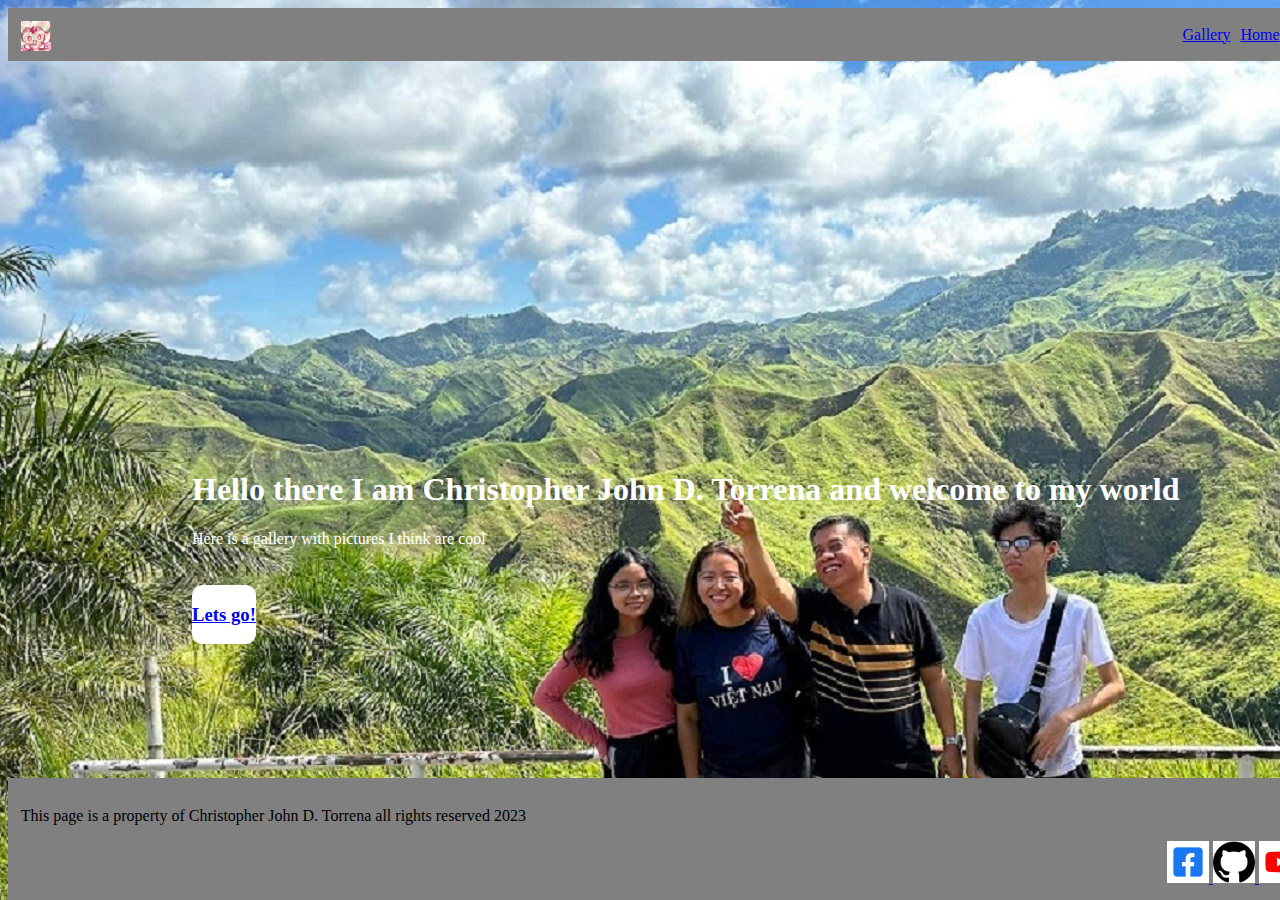
<file: index.html>
<!Doctype html>
<html lang="en">
<head>
    <meta charset="UTF-8">
    <META name="viewport" content="width=device-width,initial-scale=1.0">
        <title>home</title>
</head>
<body>
<div class="top">
    <div id="img">
        <img src="snapdragon.webp"
        width="30" 
        height="30" >
    </div>
    <div class="right" id="smallbox">
        <a href="index.html">Home</a>
    </div>
    <div class="right" id="smallbox">
        <a href="gallery.html">Gallery</a>
    </div>
</div> 

<div class="text">
    <div id="htext">     
        <h1><b>Hello there I am Christopher John D. Torrena and welcome to my world</b></h1>
    </div>
    <div id="ptext">     
        <p>Here is a gallery with pictures I think are cool</p>
    </div>
</div>
    
<div id="letsgobox">
    <a href="gallery.html"><h3><b>Lets go!</b></h3></a>
</div>
<div class="bottom">
    <p>This page is a property of Christopher John D. Torrena all rights reserved 2023</p>
    <div class="right">
        <a href="www.facebook.com"><img src="fb.png" alt="facebook" style="width:42px; height:42px;"> </a>
        <a href="www.github.com"><img src="git.png" alt="github" style="width:42px; height:42px;"> </a>
        <a href="www.youtube.com"><img src="yt.png" alt="youtube" style="width:42px; height:42px;"> </a>
     </div>
</div> 
    



    <link rel="stylesheet" href="style.css">
</body>

</html>
</file>
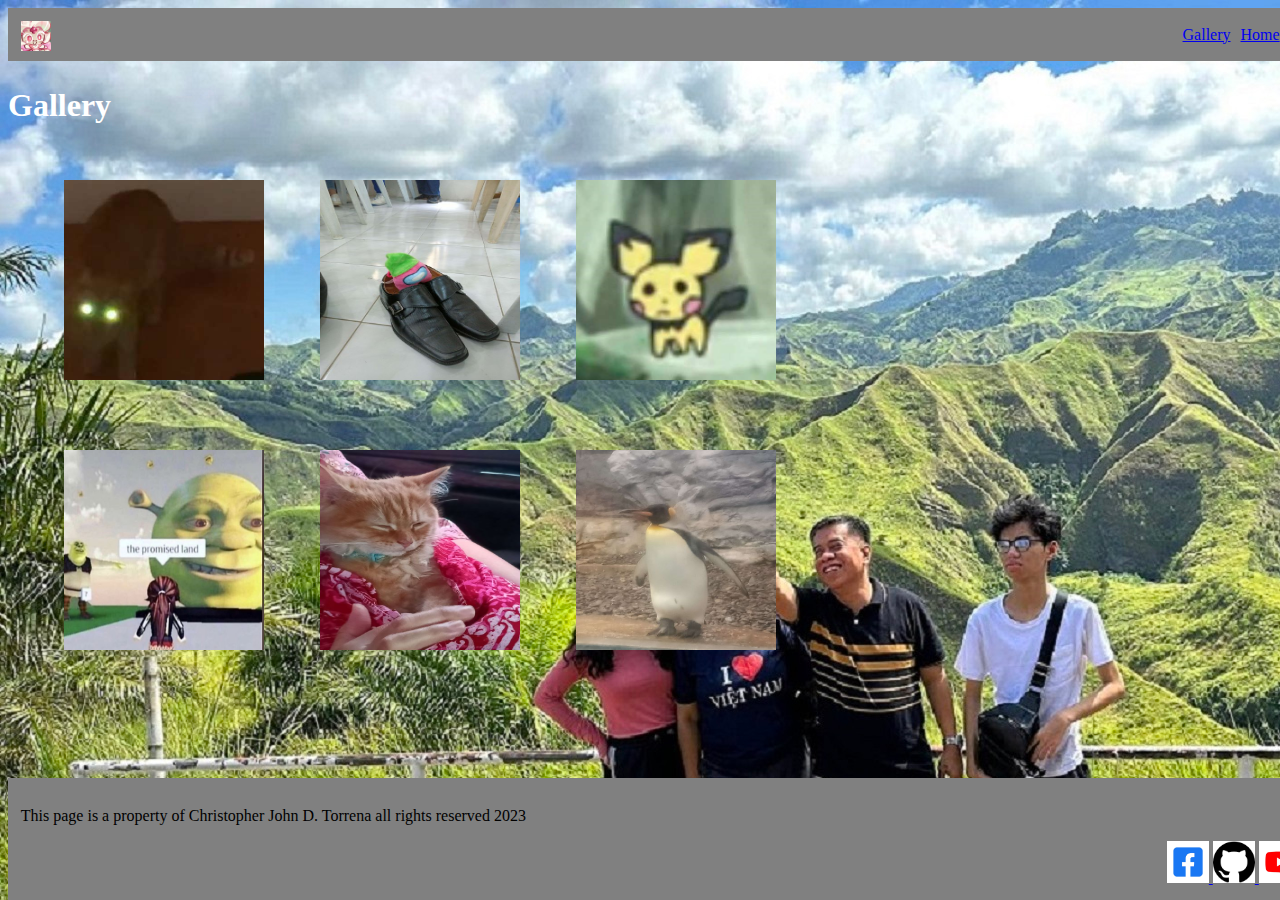
<file: gallery.html>
<!Doctype html>
<html lang="en">
<head>
    <meta charset="UTF-8">
    <META name="viewport" content="width=device-width,initial-scale=1.0">
        <title>gallery</title>
</head>
<body>
<div class="top">
    <div id="img">
        <img src="snapdragon.webp"
        width="30" 
        height="30">
    </div>
    <div class="right" id="smallbox">
        <a href="index.html">Home</a>
    </div>
    <div class="right" id="smallbox">
        <a href="gallery.html">Gallery</a>
    </div>
</div> 

<h1 id="htext">Gallery</h1>

<div class="images">
    <divclass="group1">
    <div id="img1">
        <img src="cat.jpg"
        height="200"
        width="200">
    </div>
    <div id="img2">
        <img src="amogus.jpg" 
        height="200"
        width="200">
    </div>
    <div id="img3">
        <img src="epic (2).jpg" 
        height="200"
        width="200">
    </div>
    </div>
    <div  class="group2">
    <div id="img4">
        <img src="shrek.jpg" 
        height="200"
        width="200">
    </div>
    <div id="img5">
        <img src="pepper.jpg" 
        height="200"
        width="200">
    </div>
    <div id="img6">
        <img src="penguin.jpg" 
        height="200"
        width="200">
    </div>
    </div>
</div>

 <div class="bottom">
    <p>This page is a property of Christopher John D. Torrena all rights reserved 2023</p>
    <div class="right">
        <a href="www.facebook.com"><img src="fb.png" alt="facebook" style="width:42px; height:42px;"> </a>
        <a href="www.github.com"><img src="git.png" alt="github" style="width:42px; height:42px;"> </a>
        <a href="www.youtube.com"><img src="yt.png" alt="youtube" style="width:42px; height:42px;"> </a>
    </div>
</div>    
    <link rel="stylesheet" href="style.css">
</body>
</html>
</file>
<file: style.css>
.top{
display: block;
background-color: gray;
padding: 1%;
width:100%;
display: inline-block;
}
.bottom{
    display: block;
    background-color: gray;
    padding: 1%;
    width:100%;
    display: inline-block;
    position: absolute;
    bottom: 0%;
 }

.right{
float:right ;
display: inline;
}
#img{
    height:10px;
    width:10px;
    float:left;
    display:inline-block;
}
 body{
background-image: url(familyphoto1.jpg);
width: 100;
height: 100;
image-repeat:false;

}
#smallbox{
    display:block;
    padding: 5px;
}
.text{
    position: absolute;
    left: 15%;
    top: 50%;
}
#htext{
    color: white;
}
#ptext{
    color: white;
}
#letsgobox{
   display: block;
    background-color: white;
    position:absolute;
    border-radius: 10px;
    left: 15%;
    top: 65%;

}
#img1{
    position: absolute;
    top:20%;
    left:5%;
}
#img2{
    position: absolute;
    top:20%;
    left:25%;
}
#img3{
    position: absolute;
    top:20%;
    left:45%;
}
#img4{
    position: absolute;
    top:50%;
    left:5%;
}
#img5{
    position: absolute;
    top:50%;
    left:25%;
}
#img6{
    position: absolute;
    top:50%;
    left:45%;
}
</file>
